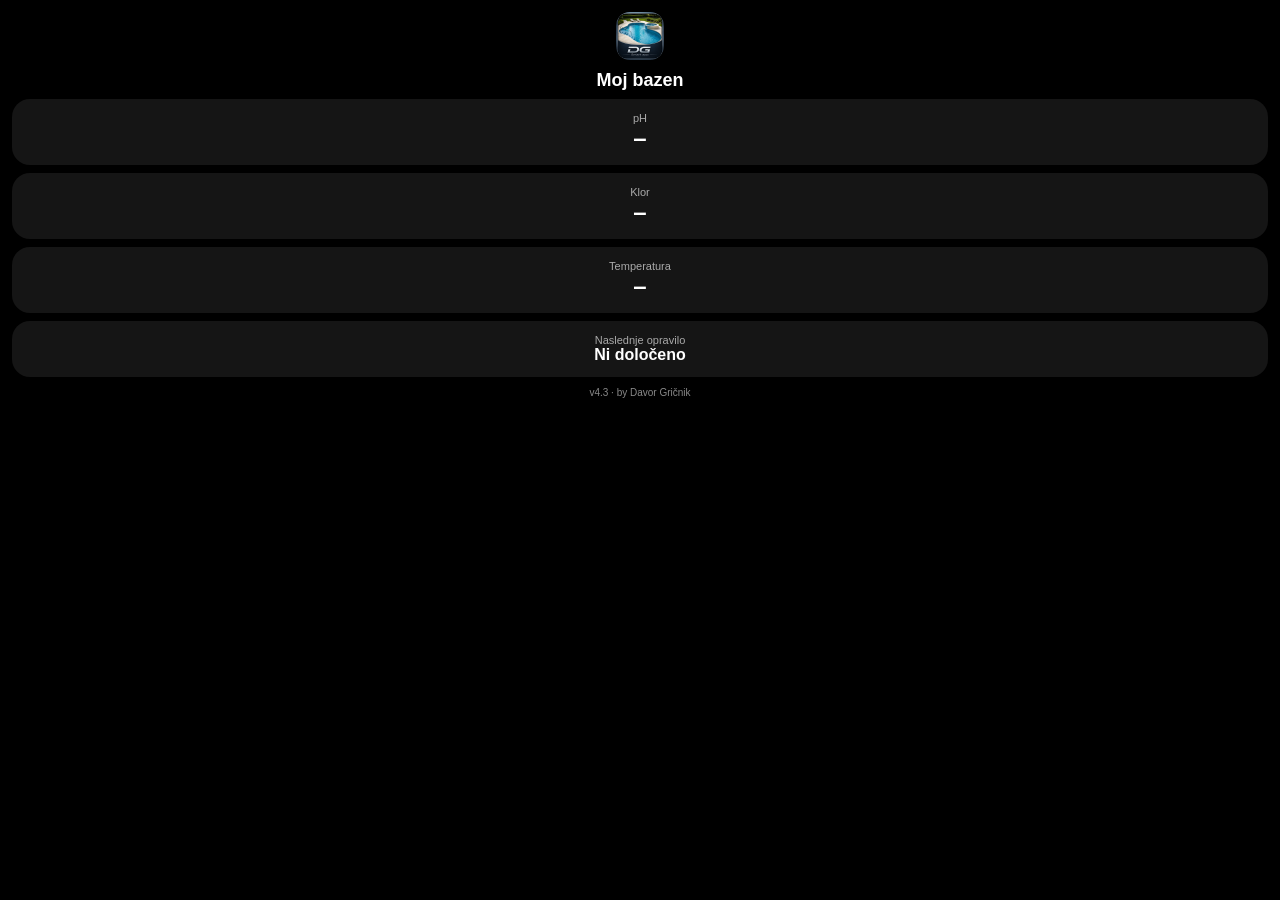
<file: watch.html>
<!doctype html><html lang="sl"><head><meta charset="utf-8"><meta name="viewport" content="width=device-width,initial-scale=1,maximum-scale=1"><meta name="theme-color" content="#000"><title>Moj bazen Watch</title><style>body{margin:0;background:#000;color:#fff;font-family:-apple-system,BlinkMacSystemFont,sans-serif;text-align:center;padding:12px}.logo{width:48px;height:48px;border-radius:14px}.title{font-size:18px;font-weight:700;margin:6px}.metric{background:#151515;border-radius:18px;padding:13px;margin:8px 0}.metric span{display:block;color:#aaa;font-size:11px}.metric b{font-size:24px}.alert{background:#3a2b08;color:#ffd878;border-radius:15px;padding:10px;margin-top:8px;font-size:13px}</style></head><body><img class="logo" src="icon-192.png"><div class="title">Moj bazen</div><div class="metric"><span>pH</span><b id="wPh">–</b></div><div class="metric"><span>Klor</span><b id="wCl">–</b></div><div class="metric"><span>Temperatura</span><b id="wTemp">–</b></div><div class="metric"><span>Naslednje opravilo</span><b id="wTask" style="font-size:16px">–</b></div><div id="wAlert"></div><p style="font-size:10px;color:#888">v4.3 · by Davor Gričnik</p><script src="watch.js"></script></body></html>
</file>
